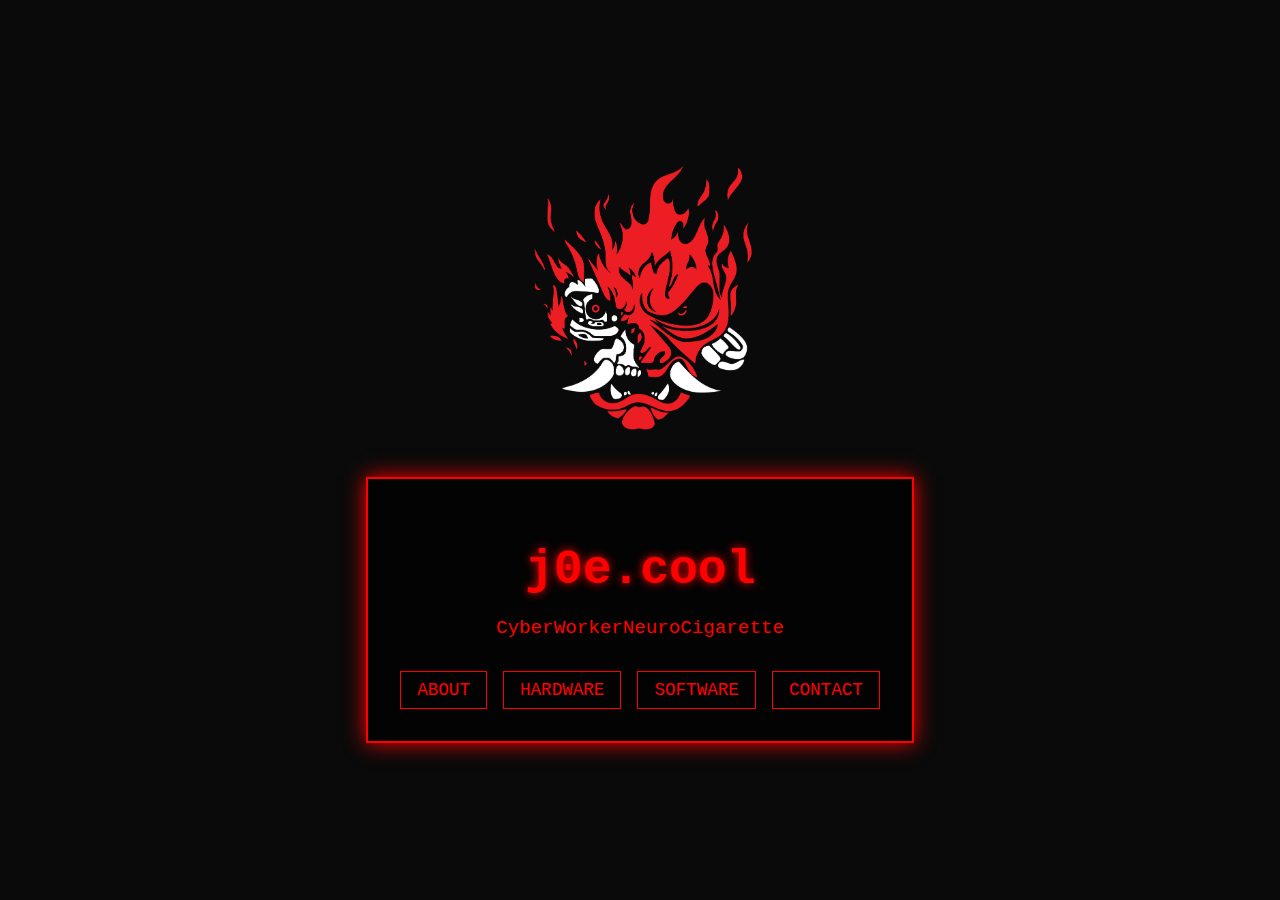
<file: index.html>
<!DOCTYPE html>
<html lang="en">
<head>
    <meta charset="UTF-8">
    <meta name="viewport" content="width=device-width, initial-scale=1.0">
    <title>Joe Cool - Portfolio</title>
    <style>
        body {
            font-family: 'Courier New', monospace;
            background-color: #0a0a0a;
            color: #ff0000;
            margin: 0;
            padding: 0;
            display: flex;
            flex-direction: column;
            align-items: center;
            justify-content: center;
            min-height: 100vh;
            overflow-x: hidden;
        }
        img {
            width: 30%;
            max-width: 35vw;
            height: auto;
            margin-bottom: 2rem;
        }
        .container {
            text-align: center;
            border: 2px solid #ff0000;
            padding: 2rem;
            background-color: rgba(0, 0, 0, 0.7);
            box-shadow: 0 0 20px #ff0000;
            max-width: 90%;
        }
        h1 {
            font-size: 3rem;
            margin-bottom: 0.5rem;
            text-shadow: 0 0 10px #ff0000;
        }
        p {
            font-size: 1.2rem;
            margin-bottom: 2rem;
        }
        nav {
            display: flex;
            justify-content: center;
            gap: 1rem;
            flex-wrap: wrap;
        }
        nav a {
            color: #ff0000;
            text-decoration: none;
            font-size: 1.1rem;
            padding: 0.5rem 1rem;
            border: 1px solid #ff0000;
            transition: all 0.3s ease;
        }
        nav a:hover {
            background-color: #ff0000;
            color: #0a0a0a;
        }
        @media (max-width: 600px) {
            img {
                width: 80%;
                max-width: 80vw;
            }
            h1 {
                font-size: 2rem;
            }
            p {
                font-size: 1rem;
            }
            nav {
                flex-direction: column;
            }
        }
    </style>
</head>
<body>
    <img src="images/test.png" alt="Joe Cool">
    <div class="container">
        <h1>j0e.cool</h1>
        <p>CyberWorkerNeuroCigarette</p>
        <nav>
            <a href="#about">ABOUT</a>
            <a href="#portfolio">HARDWARE</a>
            <a href="https://github.com/alansaji360/NeuroForge">SOFTWARE</a>
            <a href="#contact">CONTACT</a>
        </nav>
    </div>
</body>
</html>
</file>
